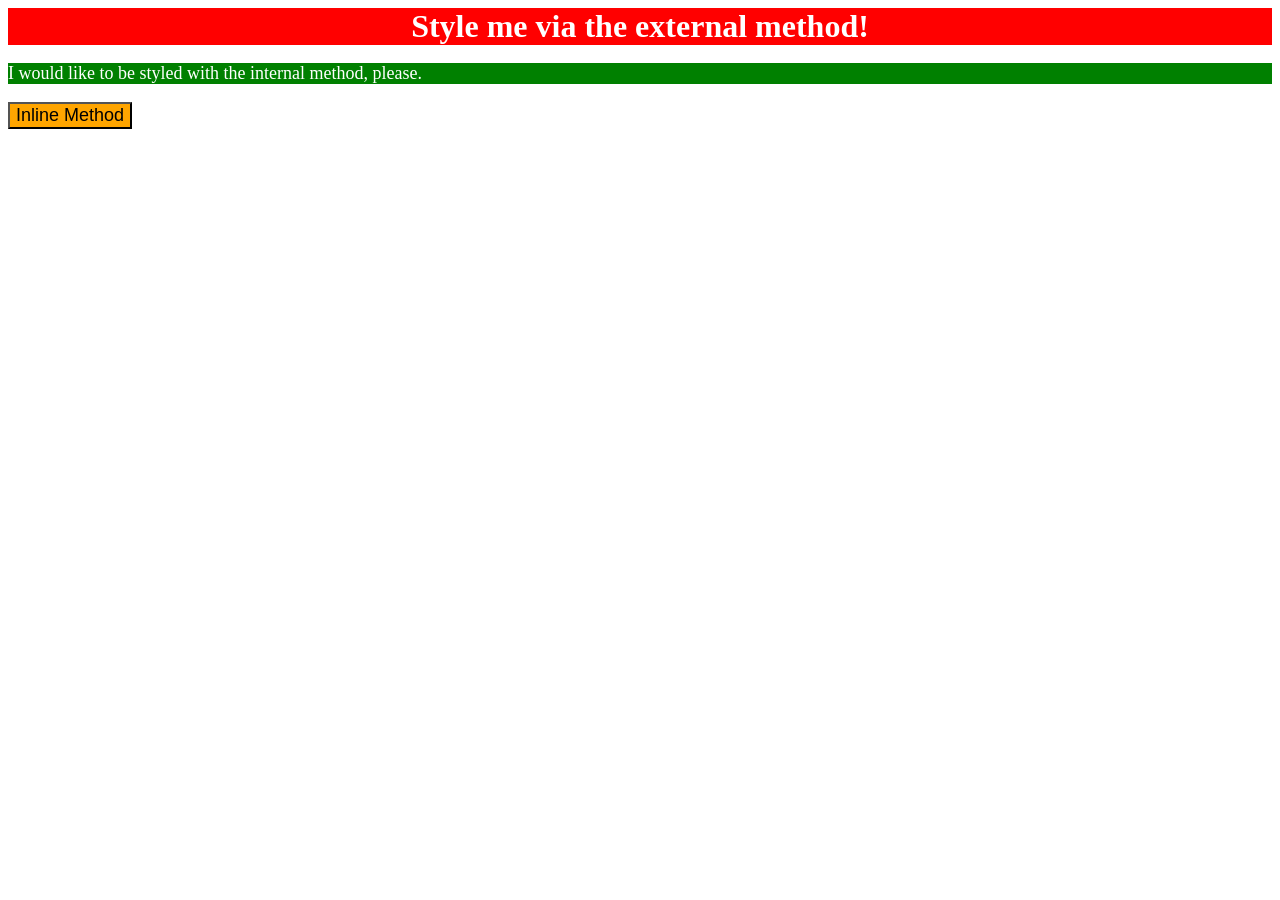
<file: foundations/intro-to-css/01-css-methods/index.html>
<!doctype html>
<html lang="en">
  <head>
    <meta charset="UTF-8" />
    <meta http-equiv="X-UA-Compatible" content="IE=edge" />
    <link rel="stylesheet" href="styles.css" />
    <style>
      p {
        color: white;
        background-color: green;
        font-size: 18px;
      }
    </style>
    <meta name="viewport" content="width=device-width, initial-scale=1.0" />
    <title>Methods for Adding CSS</title>
  </head>
  <body>
    <div>Style me via the external method!</div>
    <p>I would like to be styled with the internal method, please.</p>
    <button style="background-color: orange; font-size: 18px">
      Inline Method
    </button>
  </body>
</html>
</file>
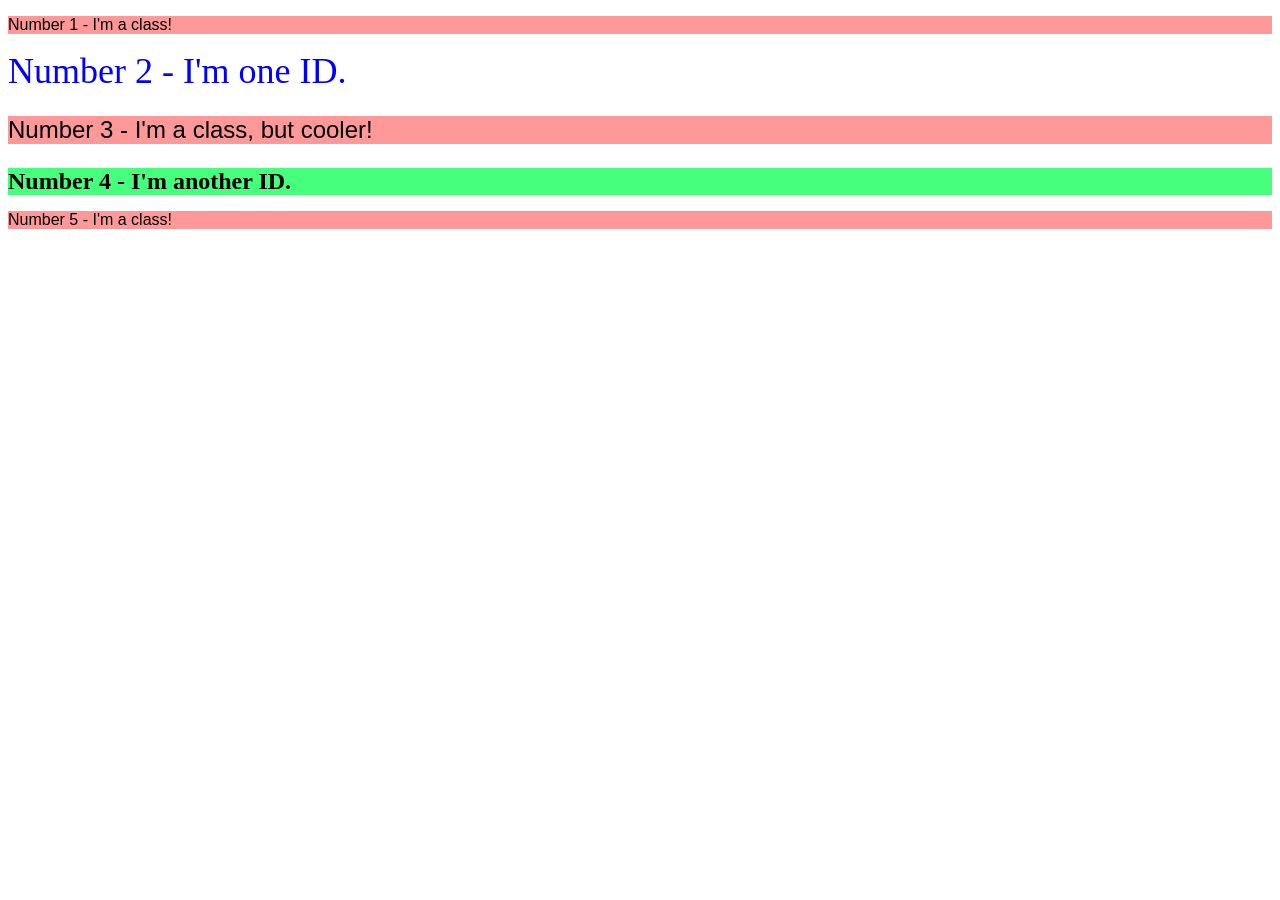
<file: foundations/intro-to-css/02-class-id-selectors/index.html>
<!doctype html>
<html lang="en">
  <head>
    <meta charset="UTF-8" />
    <meta http-equiv="X-UA-Compatible" content="IE=edge" />
    <meta name="viewport" content="width=device-width, initial-scale=1.0" />
    <title>Class and ID Selectors</title>
    <link rel="stylesheet" href="style.css" />
  </head>
  <body>
    <p class="odd-numbered-element">Number 1 - I'm a class!</p>
    <div id="second-element">Number 2 - I'm one ID.</div>
    <p class="odd-numbered-element third-element">
      Number 3 - I'm a class, but cooler!
    </p>
    <div id="fourth-element">Number 4 - I'm another ID.</div>
    <p class="odd-numbered-element">Number 5 - I'm a class!</p>
  </body>
</html>
</file>
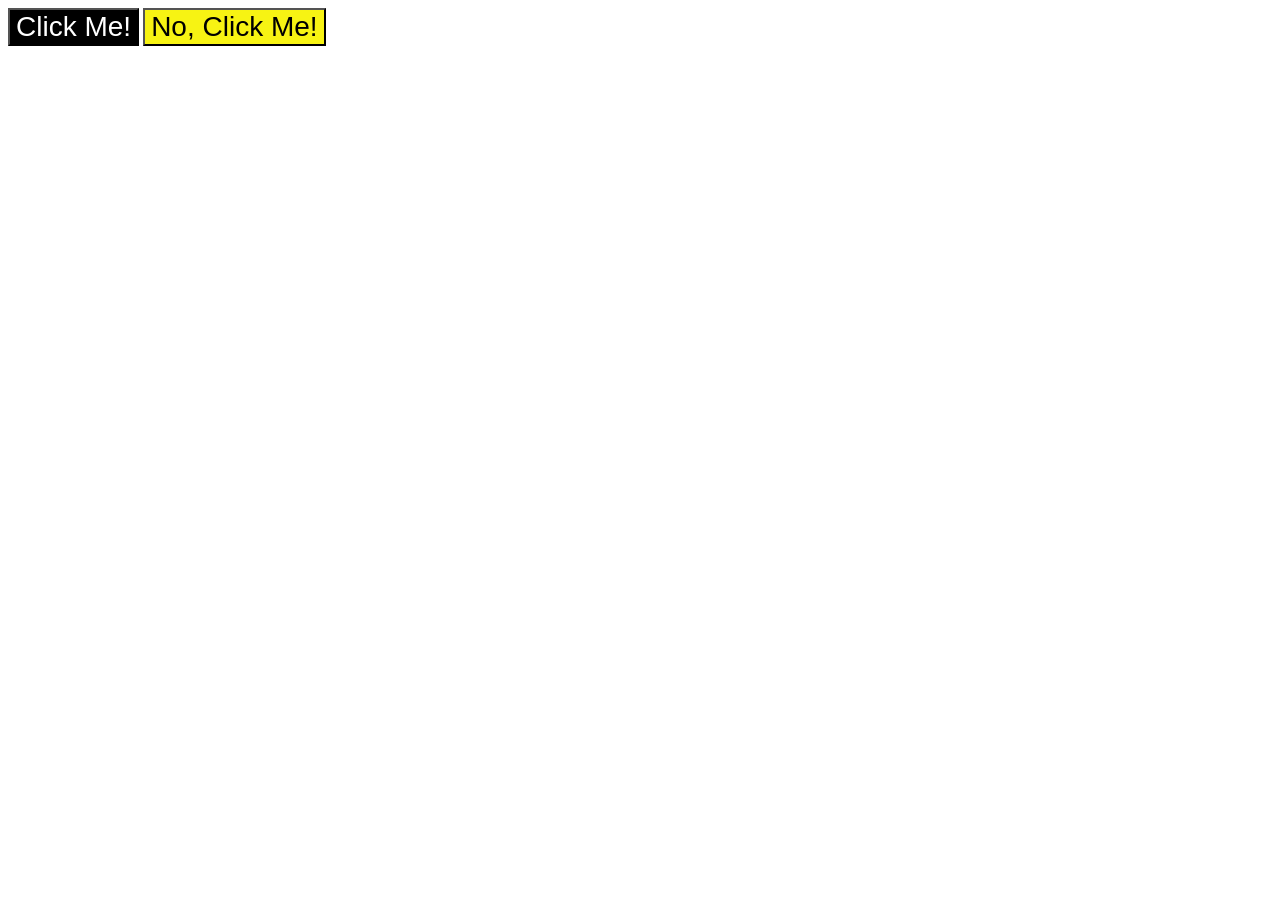
<file: foundations/intro-to-css/03-grouping-selectors/index.html>
<!doctype html>
<html lang="en">
  <head>
    <meta charset="UTF-8" />
    <meta http-equiv="X-UA-Compatible" content="IE=edge" />
    <meta name="viewport" content="width=device-width, initial-scale=1.0" />
    <title>Grouping Selectors</title>
    <link rel="stylesheet" href="style.css" />
  </head>
  <body>
    <button class="black-button">Click Me!</button>
    <button class="yellow-button">No, Click Me!</button>
  </body>
</html>
</file>
<file: foundations/intro-to-css/01-css-methods/styles.css>
div {
  color: white;
  background-color: red;
  font-size: 32px;
  text-align: center;
  font-weight: bold;
}
</file>
<file: foundations/intro-to-css/02-class-id-selectors/style.css>
/* Add CSS Styling */

.odd-numbered-element {
  background-color: rgb(255, 153, 153);
  font-family: Verdana, sans-serif;
}

.third-element {
  font-size: 24px;
}

#second-element {
  color: rgb(0, 0, 255);
  font-size: 36px;
}

#fourth-element {
  background-color: rgb(69, 255, 125);
  font-size: 24px;
  font-weight: bold;
}
</file>
<file: foundations/intro-to-css/03-grouping-selectors/style.css>
/* Add CSS Styling */

.black-button,
.yellow-button {
  font-family: Helvetica, "Times New Roman", sans-serif;
  font-size: 28px;
}

.black-button {
  background-color: rgb(0, 0, 0);
  color: rgb(255, 255, 255);
}

.yellow-button {
  background-color: rgb(247, 243, 19);
}
</file>
